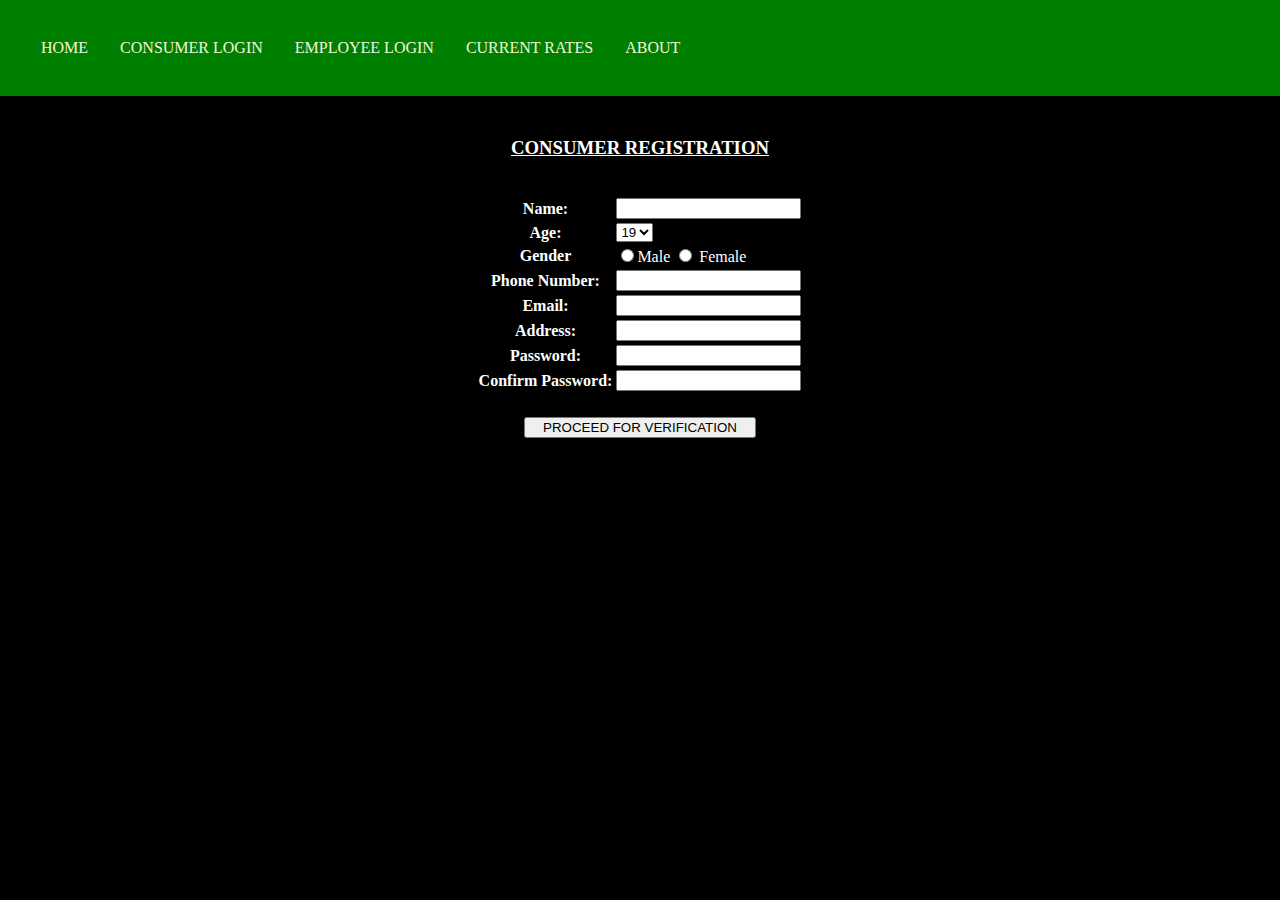
<file: index.html>
<!DOCTYPE html>
<html>
<head>
	<title>index</title>
    <link rel="stylesheet" href="a.css">
</head>
<body>

	<div class="menu">
     <a href="index.html">HOME</a>  
	 <a href="customerlogin.html">CONSUMER LOGIN</a>
	 <a href="employeelogin.html">EMPLOYEE LOGIN</a>
	 <a href="currentrates.html">CURRENT RATES</a>
	 <a href="about.html">ABOUT</a>
	</div>
	<div class="con"> 
		
		
	<form name="foor" onsubmit="return valem()&&valph()&&corpas()&&valpass()" >
		<br>

		<center><h3><b><u>CONSUMER REGISTRATION</u></b></h3></center>
		<br>
 	<table align="center" border="0">
 		<tr><th>Name:</th><td><input type="text" name="n" id="n" required="1"></td></tr>

 		<tr><th> Age:</th><td><select name="age" id="age">
 			<option value="20">19</option> 
 			<option value="21">20</option>
 			<option value="22">21</option></select></td></tr>

 		<tr><th>Gender</th><td><input type="radio"id="male" name="gender" value="male">Male
            <input type="radio" id="female" name="gender" value="female">
            Female</td></tr>

        <tr><th>Phone Number:</th><td><input type="text" name="ph" id="ph"></td></tr>

        <tr><th>Email:</th><td><input type="text" name="mail" id="mail"></td></tr>

        <tr><th>Address:</th><td><input type="text" name="add" id="add" required></td></tr>

        <tr><th>Password:</th><td><input type="Password" name="pass" id="pass" required></td></tr>

        <tr><th>Confirm Password:</th><td><input type="Password" name="cpass" id="cpass" required></td></tr>
        <tr><td colspan="2"> <br> </td></tr>
        <tr><td colspan="2"><center><input type="submit" value="   PROCEED FOR VERIFICATION   "></center></td></tr>
		</table>
		</form>
		</div>
</body>
</html>
</file>
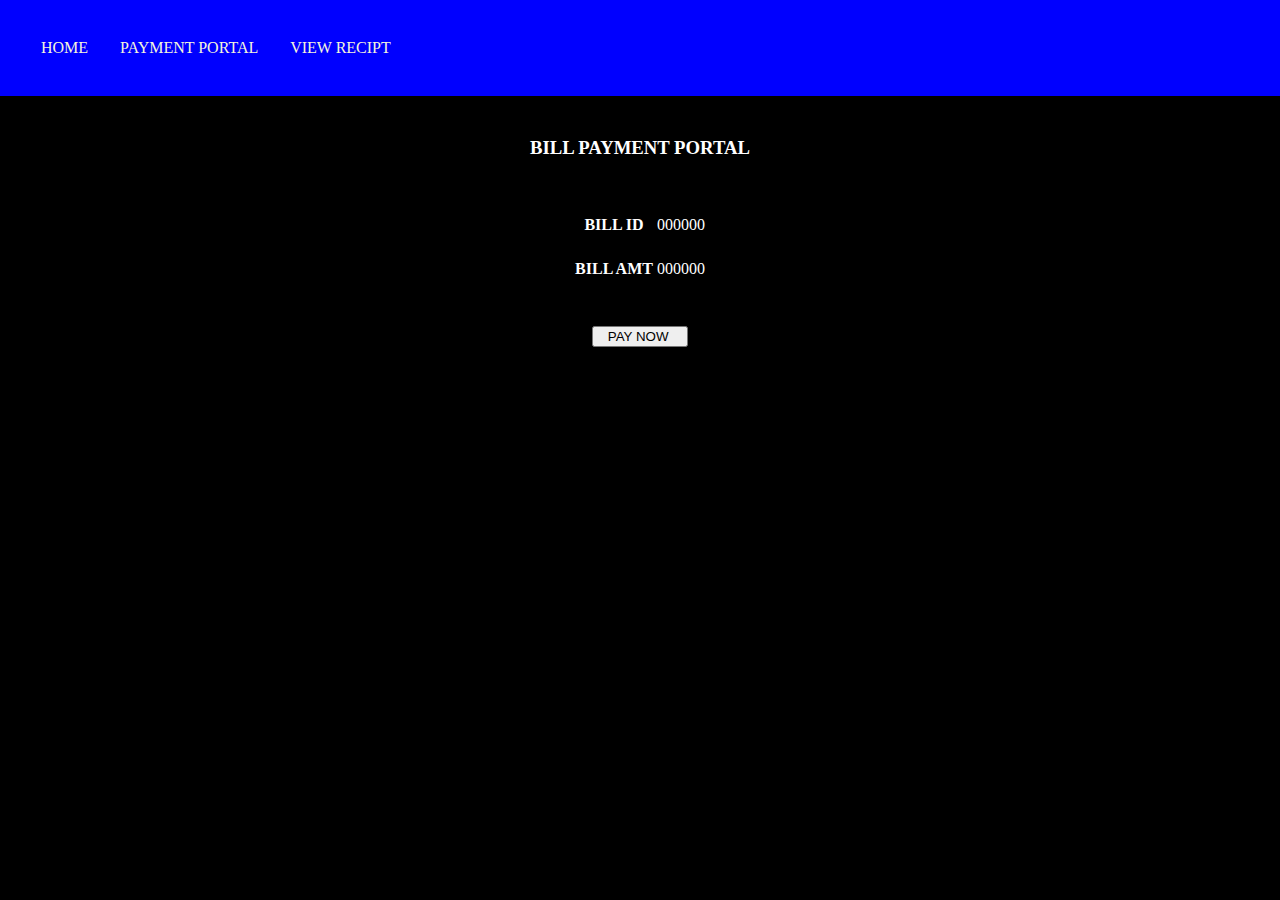
<file: cpay.html>
<!doctype html>
<html>
<head>
<meta charset="utf-8">
	<title>consumerpay</title>
    <link rel="stylesheet" href="c.css">
</head>
<body>
<div class="cheader">
	<a href="cindex.html">HOME</a>  
	 <a href="cpay.html">PAYMENT PORTAL</a>
	 <a href="crecipt.html">VIEW RECIPT</a>
</div>
<div class="con">
	<form>
		<br>	
			<h3><center><b>BILL PAYMENT PORTAL</b></center></h3>
		<table align="center" border="0">
 		<tr><th>BILL ID </th><td>  000000  </td></tr>
			<tr><td colspan="2"><br></td></tr>
			
	     <tr><th>BILL AMT </th><td>  000000  </td></tr>
			<br>
			<br>
			<tr><td colspan="2"><br></td></tr>
			<tr><td colspan="2"><br></td></tr>
			<tr><td colspan="2"><center><input type="submit" value="  PAY NOW   "></center></td></tr>
		</table>
	</form>
	</div>
</body>
</html>
</file>
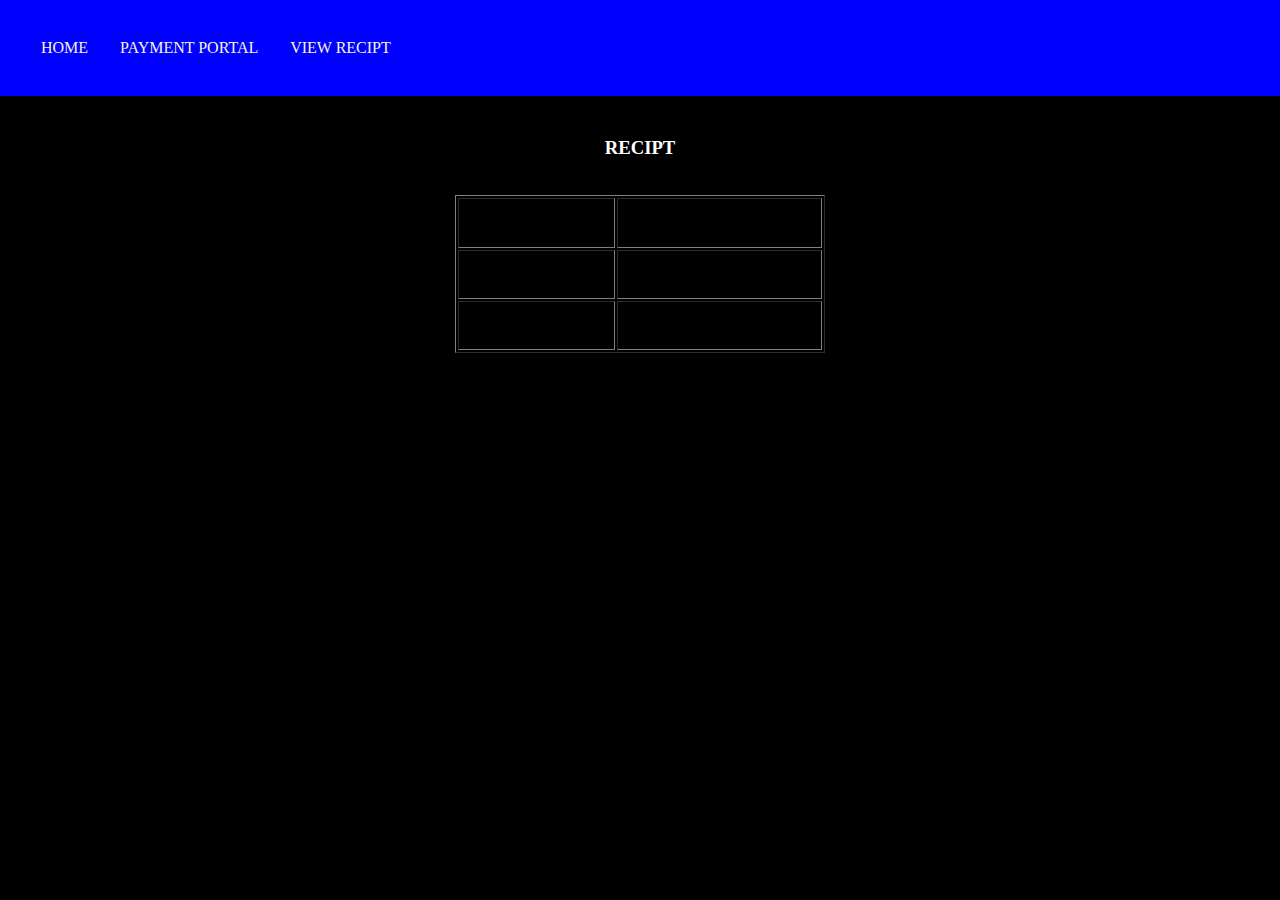
<file: crecipt.html>
<!doctype html>
<html>
<head>
<meta charset="utf-8">
	<title>consumerpay</title>
    <link rel="stylesheet" href="c.css">
</head>
<body>
<div class="cheader">
	<a href="cindex.html">HOME</a>  
	 <a href="cpay.html">PAYMENT PORTAL</a>
	 <a href="crecipt.html">VIEW RECIPT</a>
</div>
<div class="con">
	<form>
		<br>	
			<h3><center><b>RECIPT</b></center></h3>
		<center>
		<br>
	<table width="370" height="158" border="1">
	  <tbody>
	    <tr>
	      <th width="122" scope="col">&nbsp;</th>
	      
	      <th width="161" scope="col">&nbsp;</th>
        </tr>
	    <tr>
	      <td>&nbsp;</td>
	     
	      <td>&nbsp;</td>
        </tr>
	    <tr>
	      <td>&nbsp;</td>
	      
	      <td>&nbsp;</td>
        </tr>
      </tbody>
		</table>
		</center>
		</table>
	</form>
	</div>
</body>
</html>
</file>
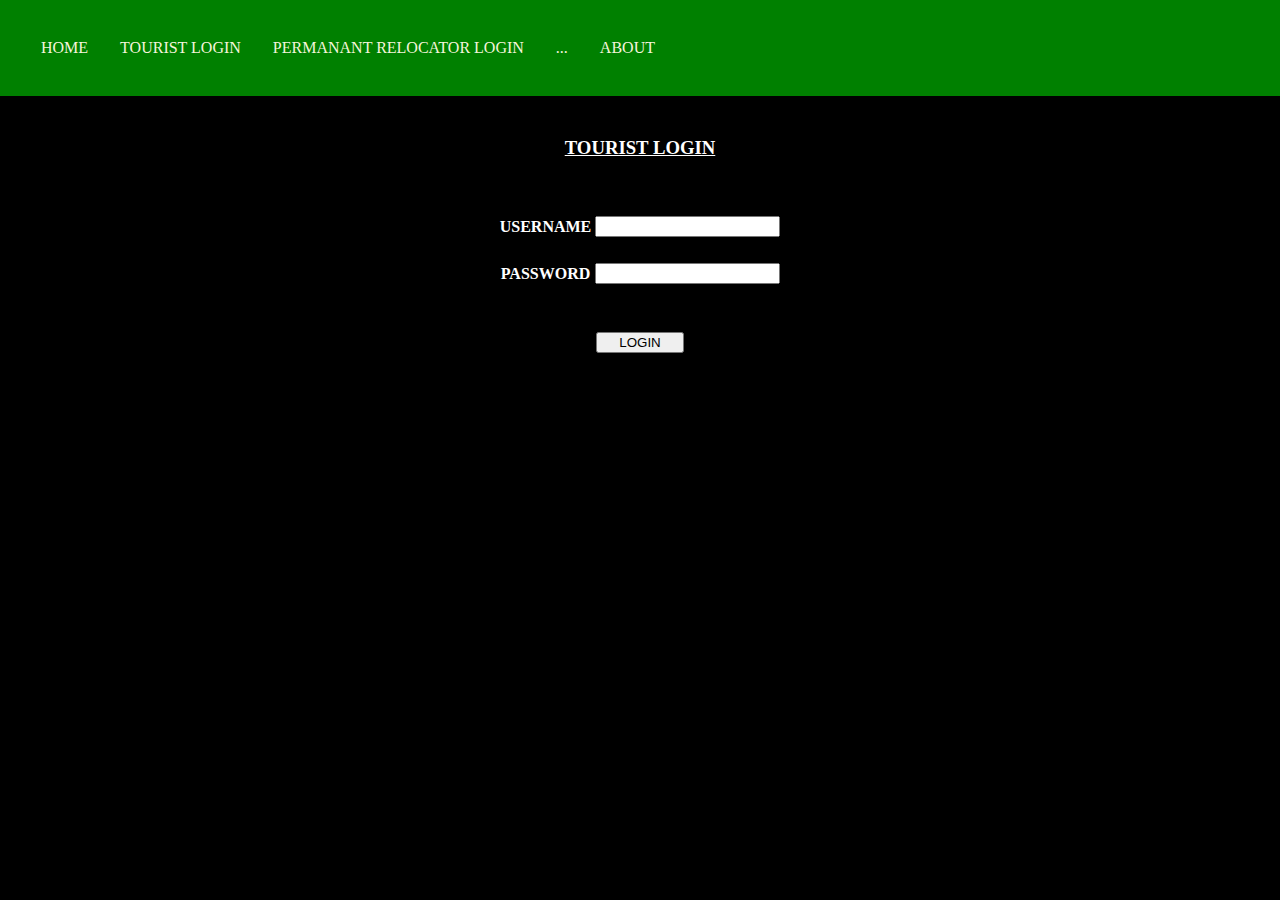
<file: customerlogin.html>
<!DOCTYPE html>
<html>
<head>
	<title>TOURIST login</title>
    <link rel="stylesheet" href="a.css">
</head>
<body>

	<div class="menu">
     <a href="index.html">HOME</a>  
	 <a href="customerlogin.html">TOURIST LOGIN</a>
	 <a href="employeelogin.html">PERMANANT RELOCATOR LOGIN</a>
	 <a href="friends.html">...</a>
	 <a href="about.html">ABOUT</a>
	</div>
	<div class="con" >
		<form method="POST" >
		<br>	
			<h3><center><b><u>TOURIST LOGIN</u></b></center></h3>
		<table align="center" border="0">
 		<tr><th>USERNAME </th><td><input type="text" name="n" id="cun" required="1"></td></tr>
			<tr><td colspan="2"><br></td></tr>
	     <tr><th>PASSWORD </th><td><input type="password" name="pn" id="cpass" required="1"></td></tr>
			<br>
			<br>
			<tr><td colspan="2"><br></td></tr>
			<tr><td colspan="2"><br></td></tr>
			<tr><td colspan="2"><center><input type="submit" value="    LOGIN    "></center></td></tr>
		</table>	
		</form>	
	</div>
	
</body>

</html>
</file>
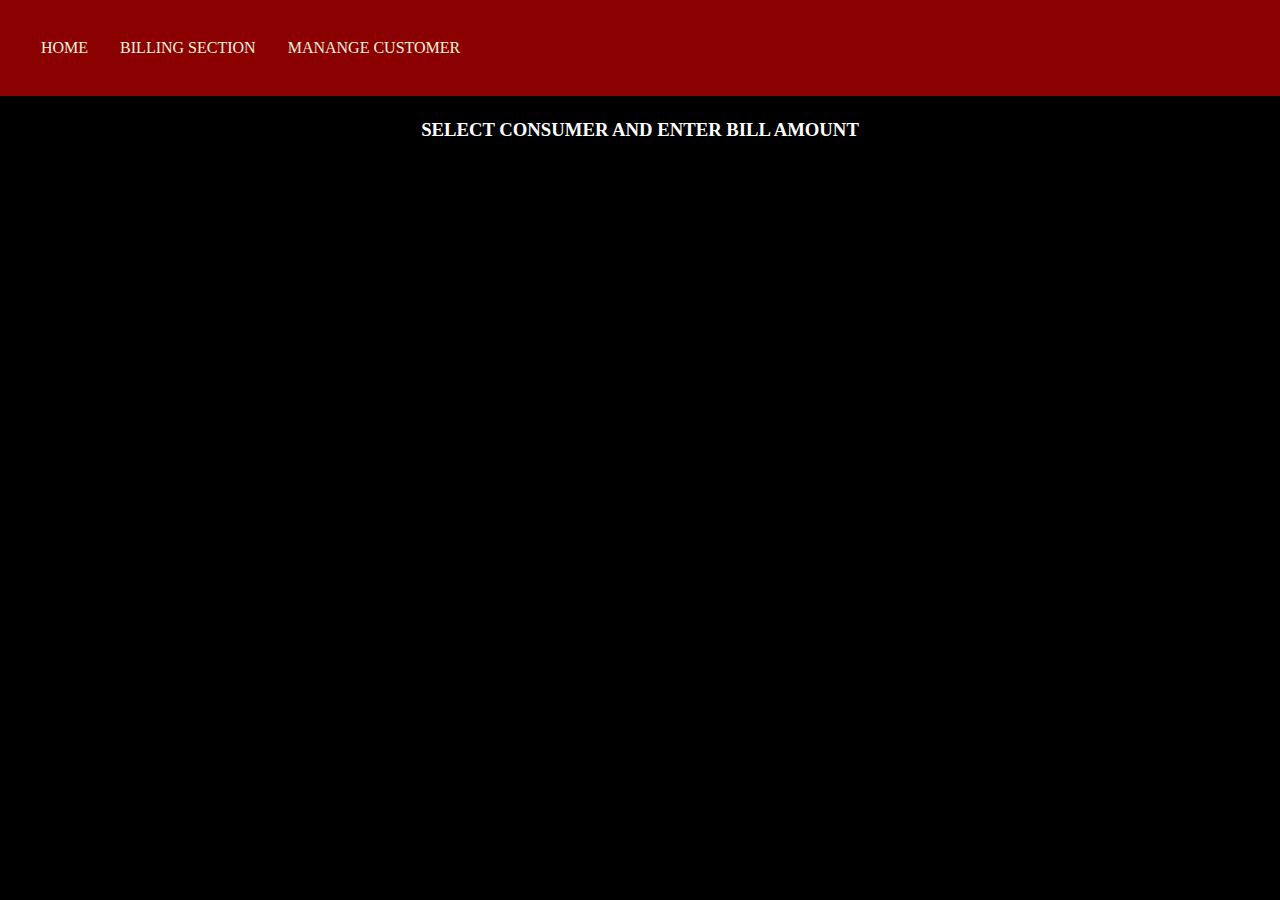
<file: ebill.html>
<!doctype html>
<html>
<head>
<meta charset="utf-8">
	<title>BILLING</title>
    <link rel="stylesheet" href="e.css">
</head>
<body>
<div class="cheader">
	<a href="eindex.html">HOME</a>  
	 <a href="ebill.html">BILLING SECTION</a>
	 <a href="emanage.html">MANANGE CUSTOMER</a>
</div>
	<div class="con">
	<center>	<h3>SELECT CONSUMER AND ENTER BILL AMOUNT </h3></center>
	
		
	</div>
	
	</body>
	</html>
</file>
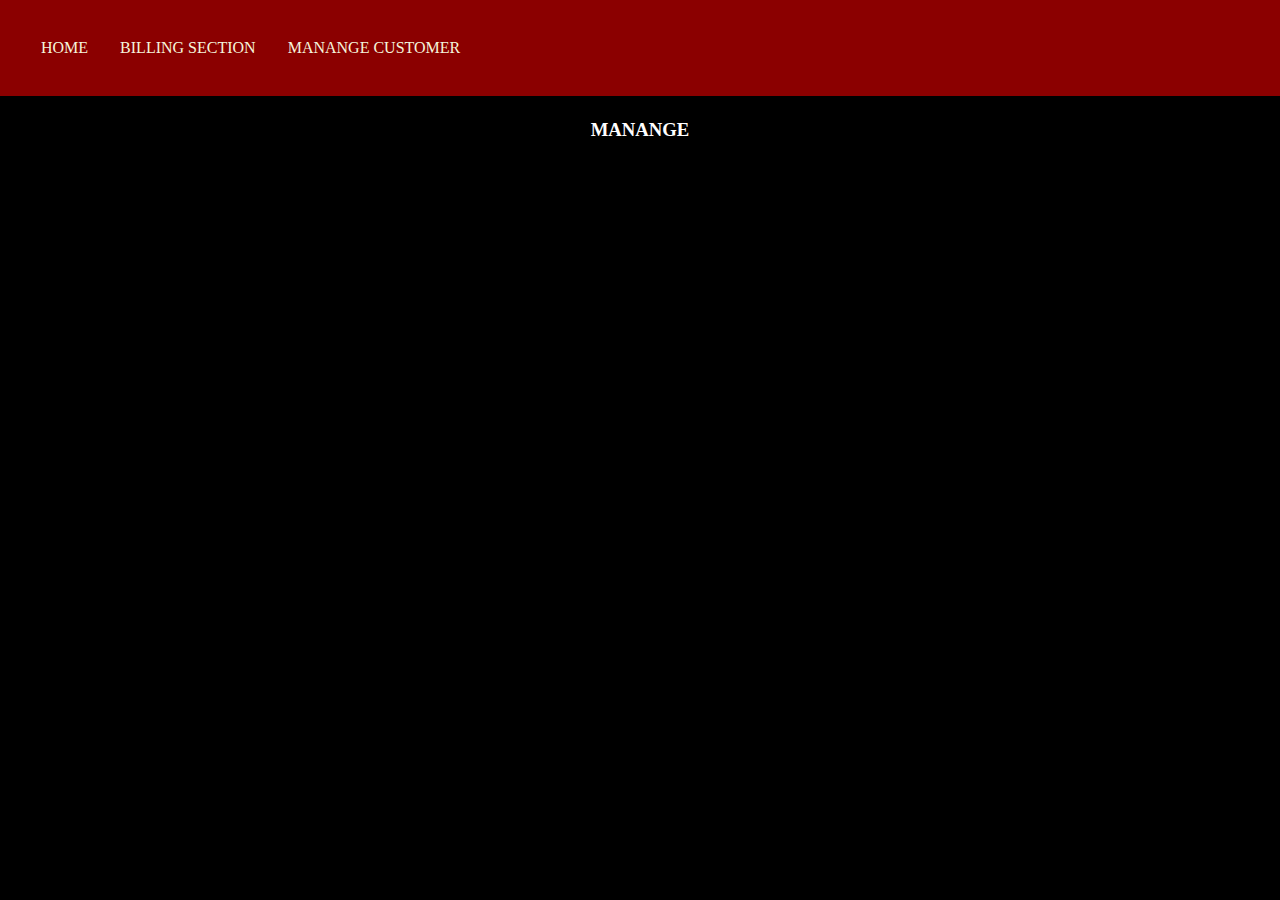
<file: emanage.html>
<!doctype html>
<html>
<head>
<meta charset="utf-8">
	<title>manage</title>
    <link rel="stylesheet" href="e.css">
</head>
<body>
<div class="cheader">
	<a href="eindex.html">HOME</a>  
	 <a href="ebill.html">BILLING SECTION</a>
	 <a href="emanage.html">MANANGE CUSTOMER</a>
</div>
	<div class="con">
	<center>	<h3>MANANGE</h3></center>
	
		
	</div>
	
	</body>
	</html>
</file>
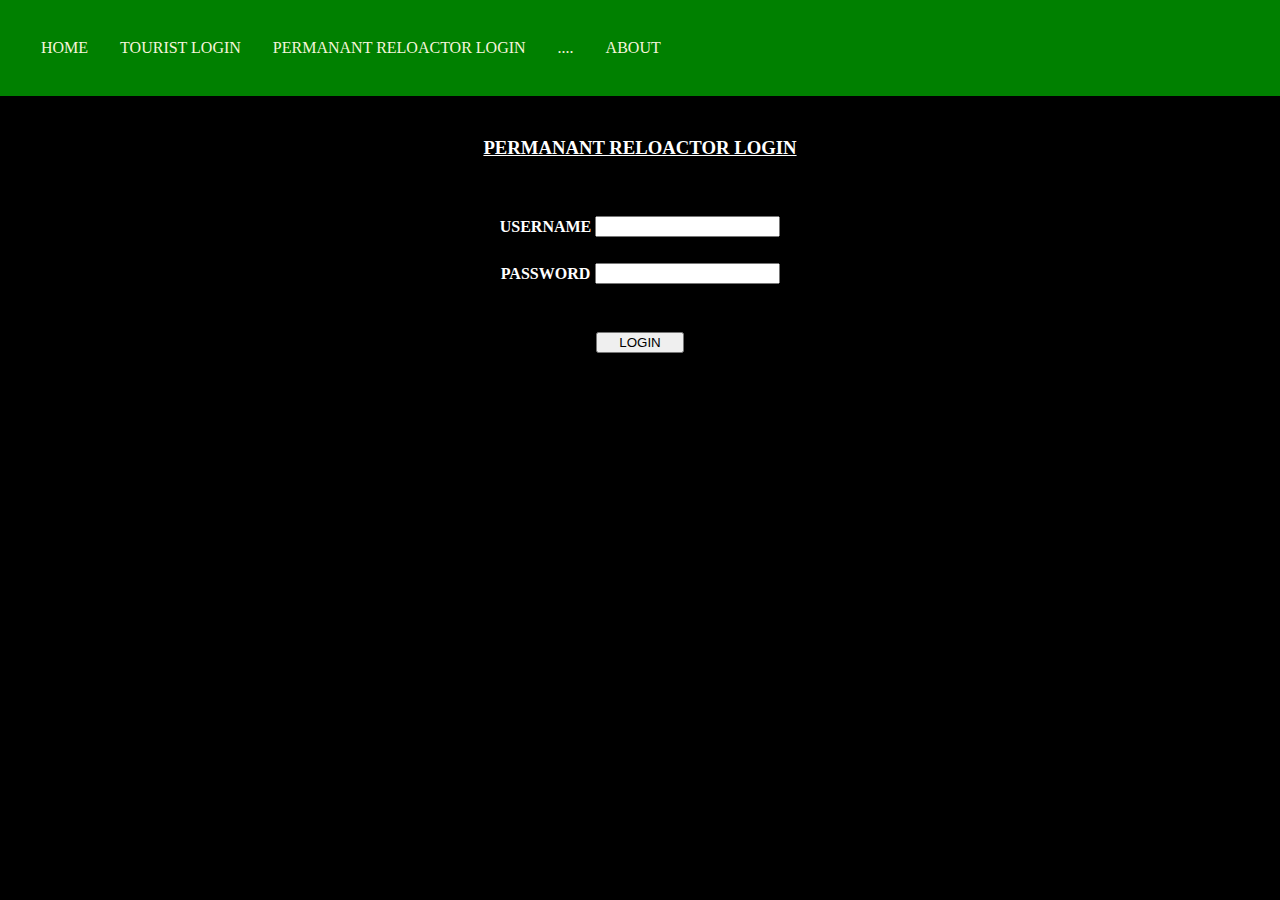
<file: employeelogin.html>
<!DOCTYPE html>
<html>
<head>
	<title>RELOCATOR login</title>
    <link rel="stylesheet" href="a.css">
</head>
<body>

	<div class="menu">
     <a href="index.html">HOME</a>  
	 <a href="customerlogin.html">TOURIST LOGIN</a>
	 <a href="employeelogin.html">PERMANANT RELOACTOR LOGIN</a>
	 <a href="currentrates.html">....</a>
	 <a href="about.html">ABOUT</a>
	</div>
	<div class="con" >
		<form>
		<br>	
			<h3><center><b><u>PERMANANT RELOACTOR LOGIN</u></b></center></h3>
		<table align="center" border="0">
 		<tr><th>USERNAME </th><td><input type="text" name="n" id="cun" required="1"></td></tr>
			<tr><td colspan="2"><br></td></tr>
	     <tr><th>PASSWORD </th><td><input type="password" name="n" id="cpass" required="1"></td></tr>
			<br>
			<br>
			<tr><td colspan="2"><br></td></tr>
			<tr><td colspan="2"><br></td></tr>
			<tr><td colspan="2"><center><input type="submit" value="    LOGIN    "></center></td></tr>
		</table>	
		</form>	
	</div>
	
</body>

</html>
</file>
<file: a.css>
body
{
   background-color: black;
   color:white;
	margin: 0;
  /*height: 97%;
  background-image: url("mount.jpg");
  background-size: cover;
  */
}
.menu
{

text-align: center;
width: 100%;
padding: 25px;
position: fixed;
background-color: green;
}
.menu a
{
float:left;
display: block;
text-align: center;
padding: 14px 16px;
text-decoration: none;
color: beige;
}
.menu a:hover
{
background-color: cornsilk;
color: black;
}
.con{
position:relative;
top: 100px;
}
</file>
<file: c.css>
body{   
	background-color: black;    
	color: white;
	margin: 0;
    }
.cheader
      {
        width: 100%;
        position: fixed;
		padding: 25px;  
		color: white;
		background-color: blue;
		  top:0;
     }
.cheader a
{
float:left;
display: block;
text-align: center;
padding: 14px 16px;
text-decoration: none;
color: beige;
}
.cheader a:hover
{
background-color: cornsilk;
color: black;
}
.con
{
	position:relative;
	top:100px;
	
}
</file>
<file: e.css>
body{   
	background-color: black;    
	color: white;
	margin: 0;
    }
.cheader
      {
        width: 100%;
        position: fixed;
		padding: 25px;  
		color: white;
		background-color: darkred;
		  top:0;
     }
.cheader a
{
float:left;
display: block;
text-align: center;
padding: 14px 16px;
text-decoration: none;
color: beige;
}
.cheader a:hover
{
background-color: cornsilk;
color: black;
}
.con
{
	position:relative;
	top:100px;
	
}
</file>
